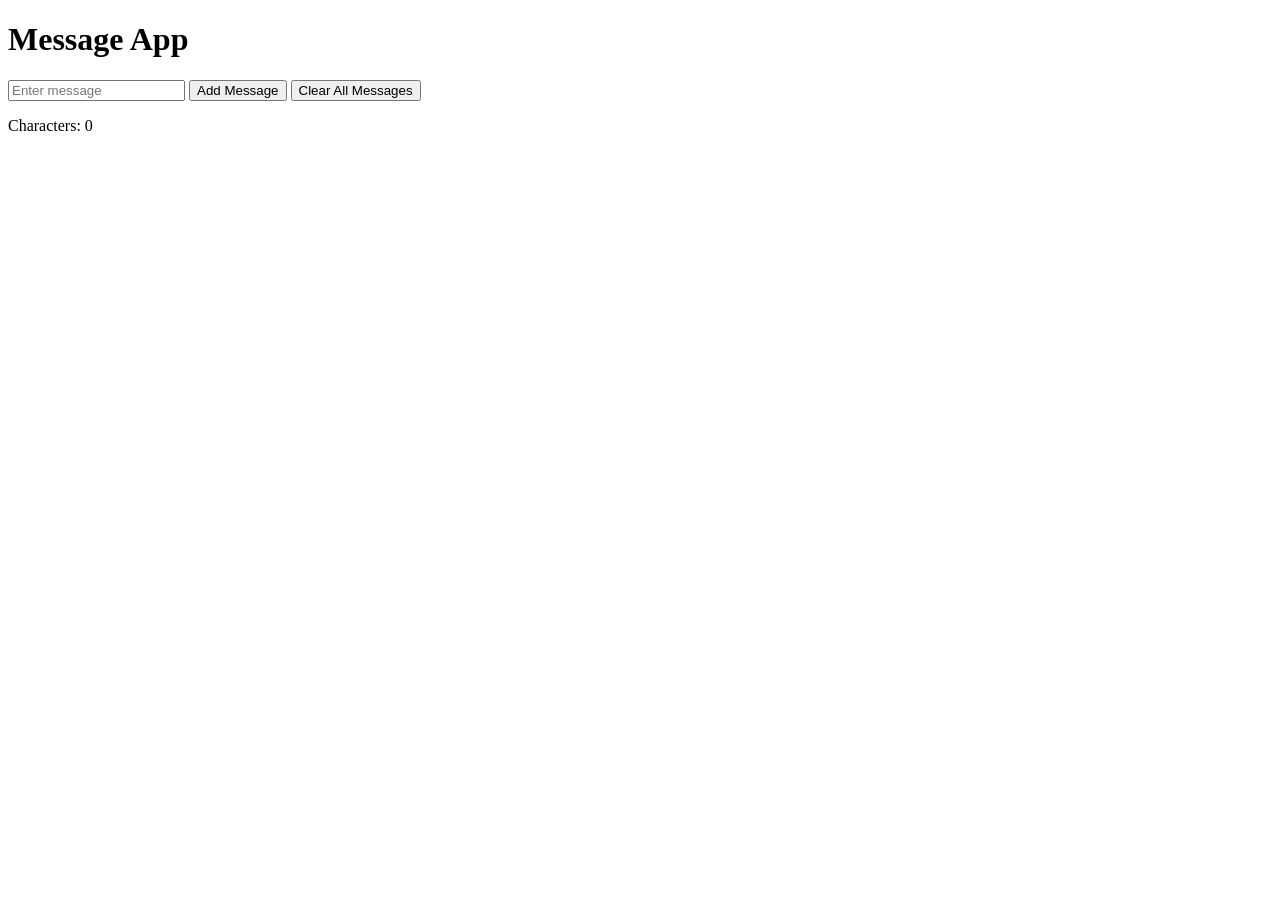
<file: task3.HTML>
<!DOCTYPE html>
<html>
<head>
    <title>Message App</title>
</head>
<body>

    <h1>Message App</h1>

    <input type="text" id="msgInput" placeholder="Enter message">

    <button id="addBtn">Add Message</button>
    <button id="clearBtn">Clear All Messages</button>

    <p id="count">Characters: 0</p>
    <p id="status"></p>

    <div id="messages"></div>

    <script>

        let messages = [];

        const input = document.getElementById("msgInput");
        const count = document.getElementById("count");
        const status = document.getElementById("status");
        const container = document.getElementById("messages");

        
        input.addEventListener("input", function () {
            count.textContent = "Characters: " + input.value.length;
        });

        document.getElementById("addBtn").addEventListener("click", function () {

            let msg = input.value;

            let promise = new Promise((resolve, reject) => {

                if (msg.length >= 3) {
                    resolve(msg);
                } else {
                    reject("Message must contain at least 3 characters");
                }

            });

            promise
                .then(function (message) {

                    status.textContent = "Message Added Successfully";

                    messages.push(message);

                    displayMessages();

                    input.value = "";
                    count.textContent = "Characters: 0";

                })
                .catch(function (error) {
                    status.textContent = error;
                });

        });

        function displayMessages() {

            container.innerHTML = "";

            messages.forEach(function (msg) {

                let p = document.createElement("p");
                p.textContent = msg;

                container.appendChild(p);

                setTimeout(function () {

                    p.remove();

                    let index = messages.indexOf(msg);

                    if (index !== -1) {
                        messages.splice(index, 1);
                    }

                    status.textContent = "Message Expired";

                }, 10000);

            });

        }

        document.getElementById("clearBtn").addEventListener("click", function () {

            messages = [];

            container.innerHTML = "";

            status.textContent = "All Messages Cleared";

        });

    </script>

</body>
</html>
</file>
